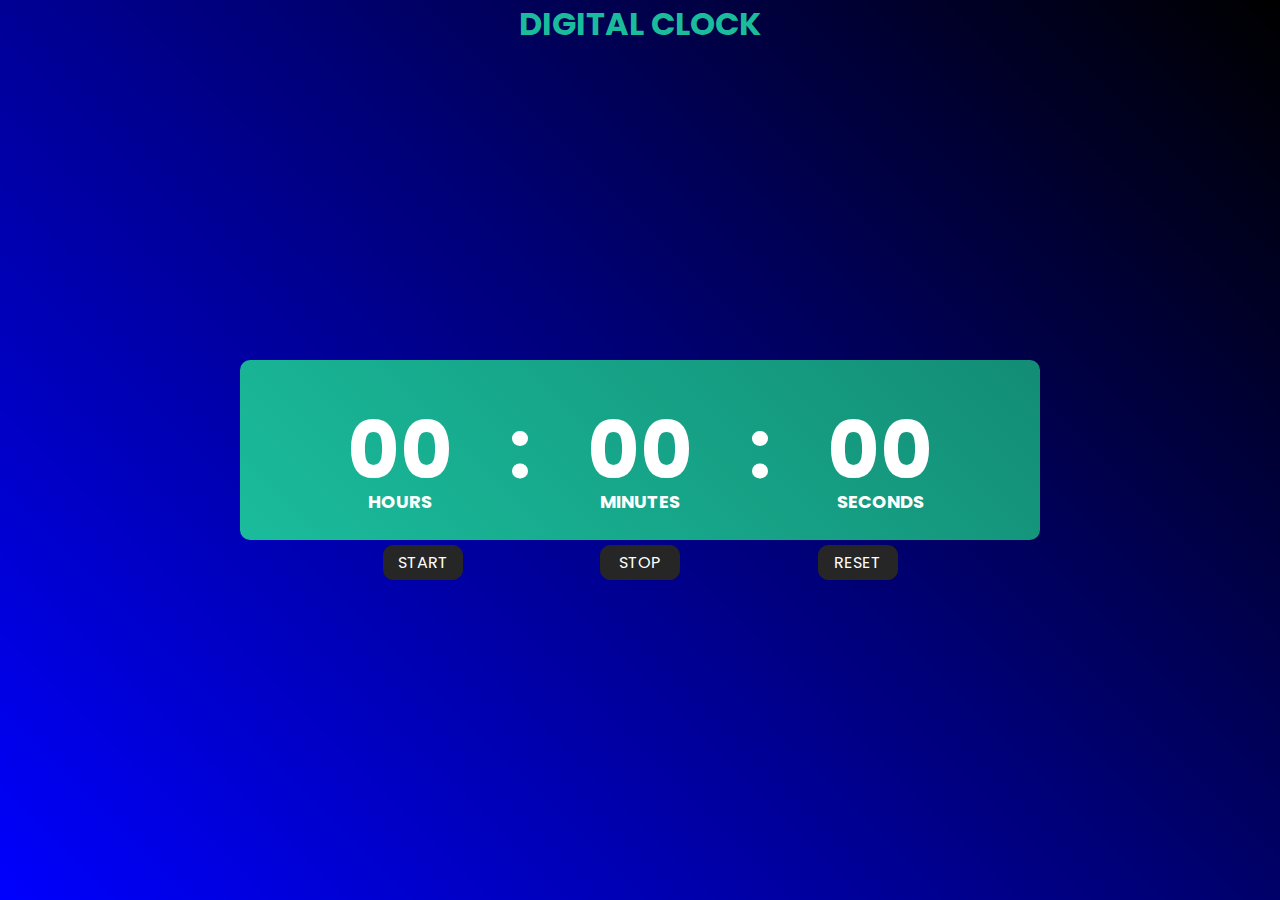
<file: Digital Clock/index.html>
<!DOCTYPE html>
<html lang="en">
  <head>
    <meta charset="UTF-8" />
    <meta name="viewport" content="width=device-width, initial-scale=1.0" />
    <title>Digital Clock</title>
    <link rel="stylesheet" href="style.css" />
    <link rel="preconnect" href="https://fonts.googleapis.com" />
    <link rel="preconnect" href="https://fonts.gstatic.com" crossorigin />
    <link
      href="https://fonts.googleapis.com/css2?family=Poppins:ital,wght@0,100;0,200;0,300;0,400;0,500;0,600;0,700;0,800;0,900;1,100;1,200;1,300;1,400;1,500;1,600;1,700;1,800;1,900&display=swap"
      rel="stylesheet"
    />
  </head>
  <body>
    <div class="hero">
        <h1>DIGITAL CLOCK</h1>
      <div class="container">
        <div class="clock">
            <span id="hrs">00</span>
            <span>:</span>
            <span id="min">00</span>
            <span>:</span>
            <span id="sec">00</span>
        </div>
        <div class="btn-group">
            <button id="start-btn">START</button>
            <button id="stop-btn">STOP</button>
            <button id="reset-btn">RESET</button>
        </div>
      </div>
    </div>

    <script src="script.js"></script>
  </body>
</html>
</file>
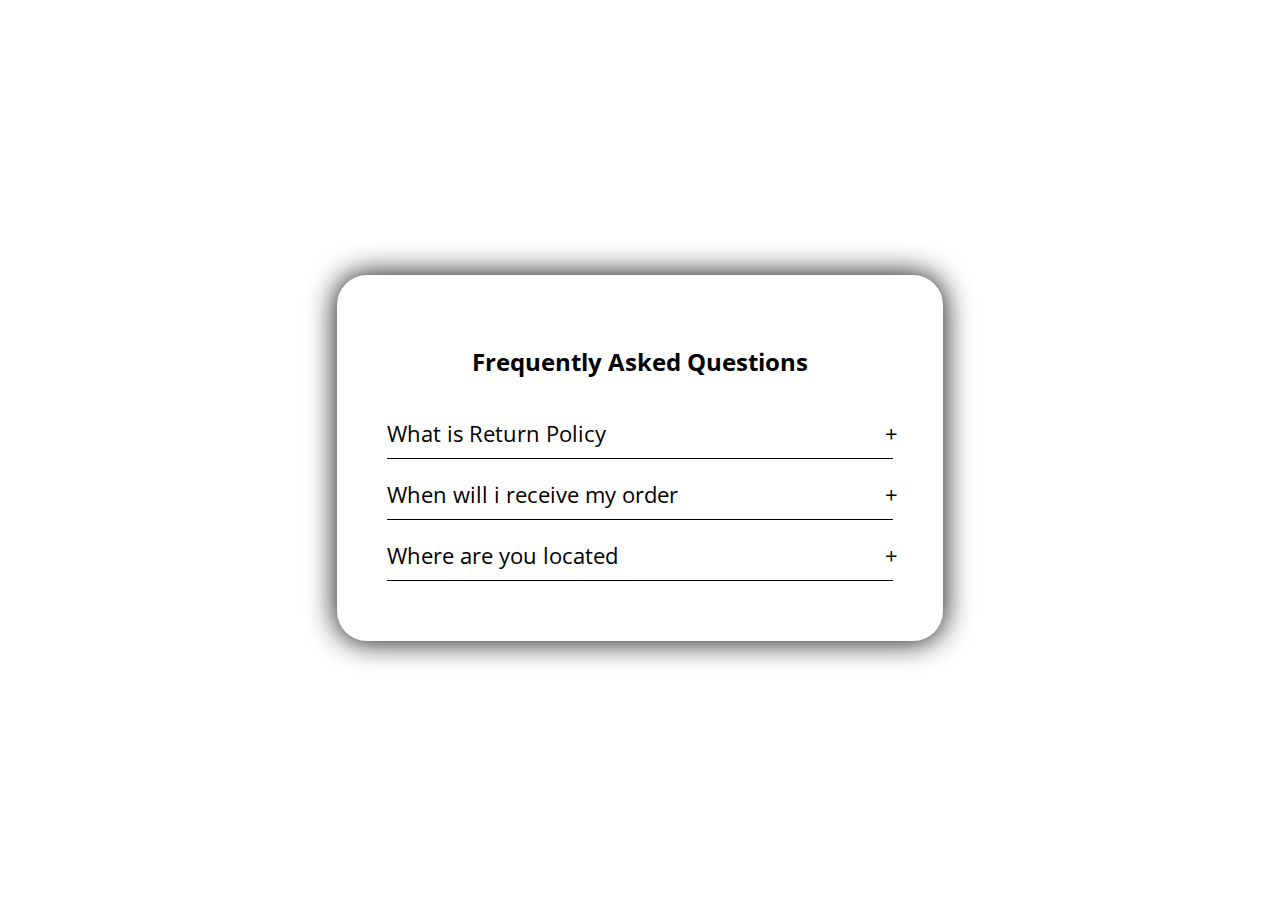
<file: FAQ/index.html>
<!DOCTYPE html>
<html lang="en">
<head>
    <meta charset="UTF-8">
    <meta name="viewport" content="width=device-width, initial-scale=1.0">
    <title>FAQ</title>
    <link
      href="https://fonts.googleapis.com/css2?family=Open+Sans:ital,wght@0,300..800;1,300..800&display=swap"
      rel="stylesheet"
    />
</head>
<style>
    body{
        background: url(https://c0.wallpaperflare.com/preview/738/915/609/faq-answers-help-questions.jpg)no-repeat
        center center/cover;
        height: 100vh;
        display: flex;
        justify-content: center;
        align-items: center;
        font-family:'Open Sans', 'Helvetica Neue', sans-serif;
    }
    .main-container{
        width: 40%;
        background-color: #fff;
        padding: 50px;
        border-radius: 30px;
        box-shadow: 0 0 30px black;
    }
    .title{
        margin-bottom: 30px;
        text-align: center;
    }
    .question{
        padding: 10px 0px;
        font-size: 22px;
        border-bottom: 1px solid black;
        cursor: pointer;
        position: relative;
    }
    .question::after{
        content: '+';
        position: absolute;
        right: -5px;
    }
    .answer{
        padding-top: 10px;
        line-height: 1.3;
        font-weight: bold;
        height: 0px;
        width: 100%;
        overflow: hidden;
        transition: .5s;
    }
    .active .answer{
        height: 150px;
    }
    .active .question{
        font-size: 18px;
        transition: .5s;
    }
    .active .question::after{
        content: '-';
        font-size: 30px;
        transition: .5s;
    }

</style>
<body>
    <div class="main-container">
        <h2 class="title">Frequently Asked Questions</h2>
        <div class="content">
            <div class="question" id="question1">What is Return Policy</div>
            <div class="answer">
                Once you have received your order's confirmation, you are not entitled to cancel it, and this is the general rule. If you cancel the order once it is confirmed then you will have to pay fee of Rs. 75 up to the order value..
            </div>

        </div>
        <div class="content">
            <div class="question" id="question2">When will i receive my order</div>
            <div class="answer">
                We aim to ensure that you receive your order as quickly as possible.Our average delivery time is approximately 7-10 business days, once we ship the products from the warehouse.
            </div>

        </div>
        <div class="content">
            <div class="question" id="question3">Where are you located</div>
            <div class="answer">
                Lorem ipsum dolor sit amet, consectetur adipisicing elit. Sapiente fugit amet omnis sint eius, odio consequuntur nesciunt quidem id repudiandae nostrum ex hic corporis impedit mollitia quo autem enim saepe.
            </div>

        </div>
    </div>

    <script>
        // Get all question elements
        const questions = document.querySelectorAll('.question');
        questions.forEach(question =>{
            question.addEventListener('click',function(){
                // Toggle the 'active' class on the parent element
                this.parentElement.classList.toggle('active');
            });
        });
    </script>
    
</body>
</html>
</file>
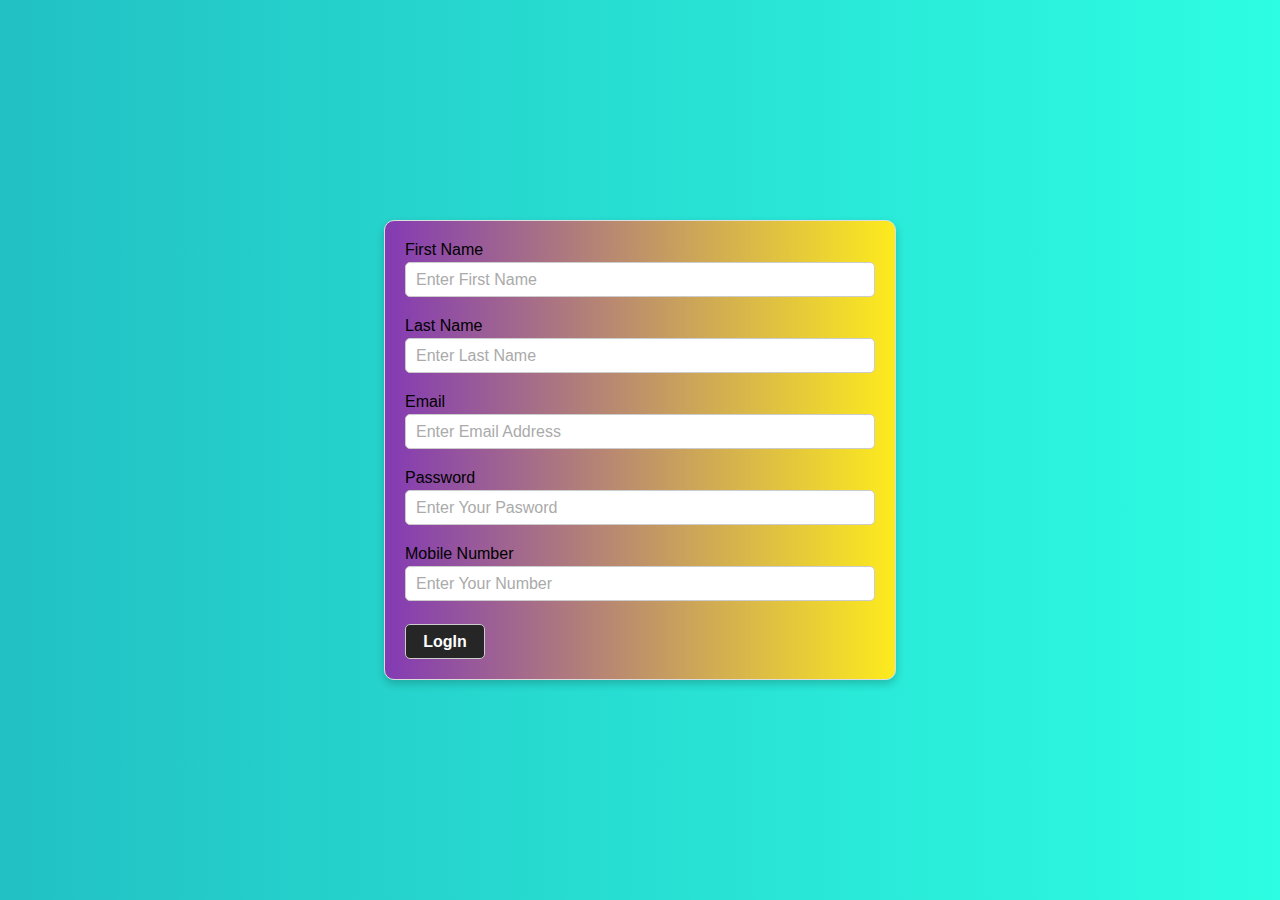
<file: form-Validation/index.html>
<!DOCTYPE html>
<html lang="en">
  <head>
    <meta charset="UTF-8" />
    <meta name="viewport" content="width=device-width, initial-scale=1.0" />
    <link rel="stylesheet" href="index.css">
    <title>Document</title>
  </head>
  <body>
    <form class="form-container">
      <div>
        <label for="firstName">First Name</label>
        <input type="text" name="firstName" id="fName" placeholder="Enter First Name" />
      </div>
      <div>
        <label for="lastName">Last Name</label>
        <input type="text" name="lastName" id="lName" placeholder="Enter Last Name" />
      </div>
      <div>
        <label for="firstName">Email</label>
        <input type="text" name="email" id="email" placeholder="Enter Email Address" />
      </div>
      <div>
        <label for="Password">Password</label>
        <input type="password" name="password" id="password" placeholder="Enter Your Pasword" />
      </div>
      <div>
        <label for="number">Mobile Number</label>
        <input type="number" name="number" id="number" placeholder="Enter Your Number" />
      </div>
      <Input class="btn" type="submit" value="LogIn">
    </form>
    <script src="index.js"></script>
  </body>
</html>
</file>
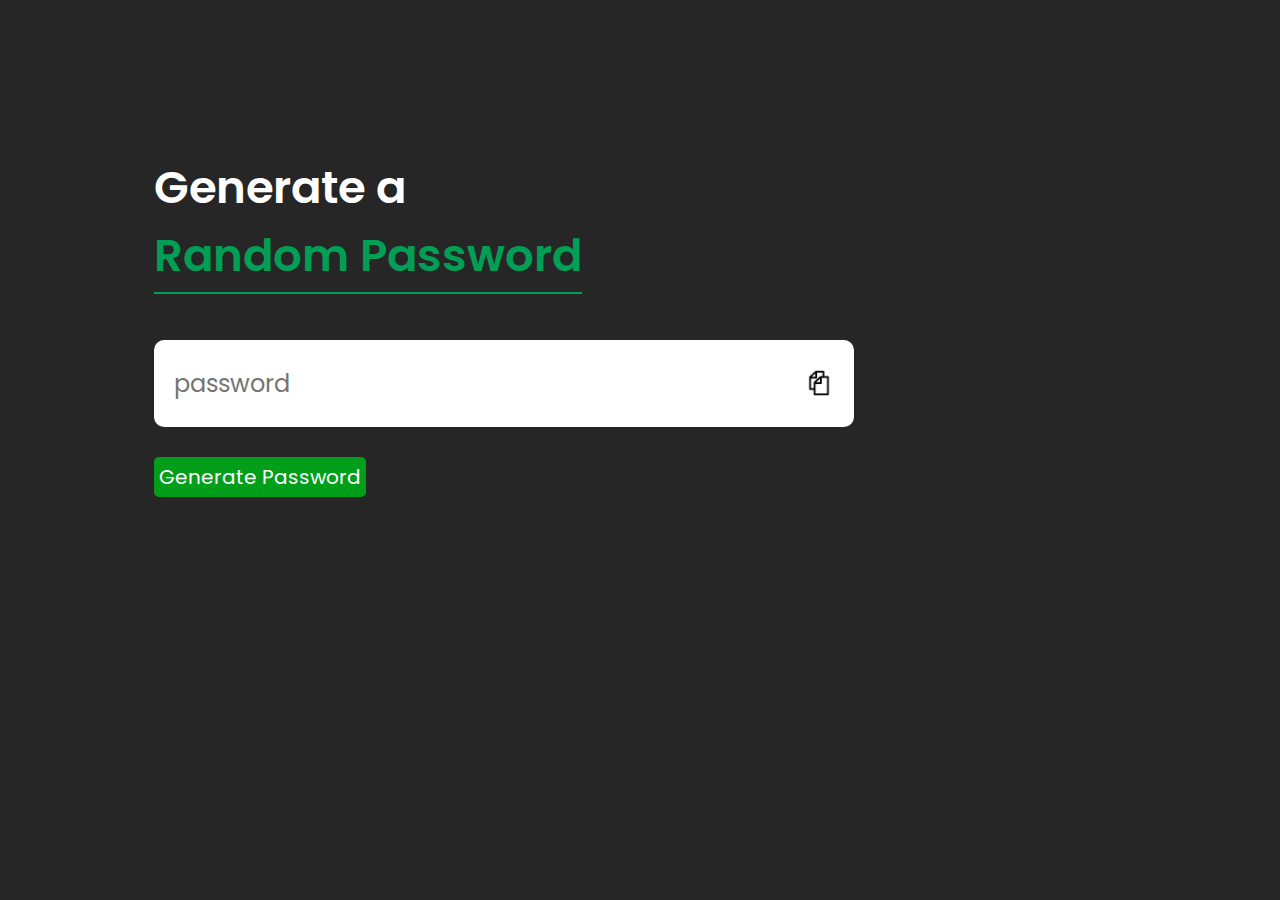
<file: Password Jenerator/index.html>
<!DOCTYPE html>
<html lang="en">
<head>
    <meta charset="UTF-8">
    <meta name="viewport" content="width=device-width, initial-scale=1.0">
    <title>Password Generator</title>
    <link
      href="https://fonts.googleapis.com/css2?family=Poppins:ital,wght@0,100;0,200;0,300;0,400;0,500;0,600;0,700;0,800;0,900;1,100;1,200;1,300;1,400;1,500;1,600;1,700;1,800;1,900&display=swap"
      rel="stylesheet"
    />
    <link rel="stylesheet" href="style.css">
</head>
<body>
    <div class="container">
        <h1>Generate a<br><span>Random Password</span></h1>
        <div class="display">
            <input type="text" id="password" placeholder="password">
            <img src="copy.png" id="copy">
        </div>
        <button id="btn">Generate Password</button>
    </div>
    <script src="index.js"></script>
</body>
</html>
</file>
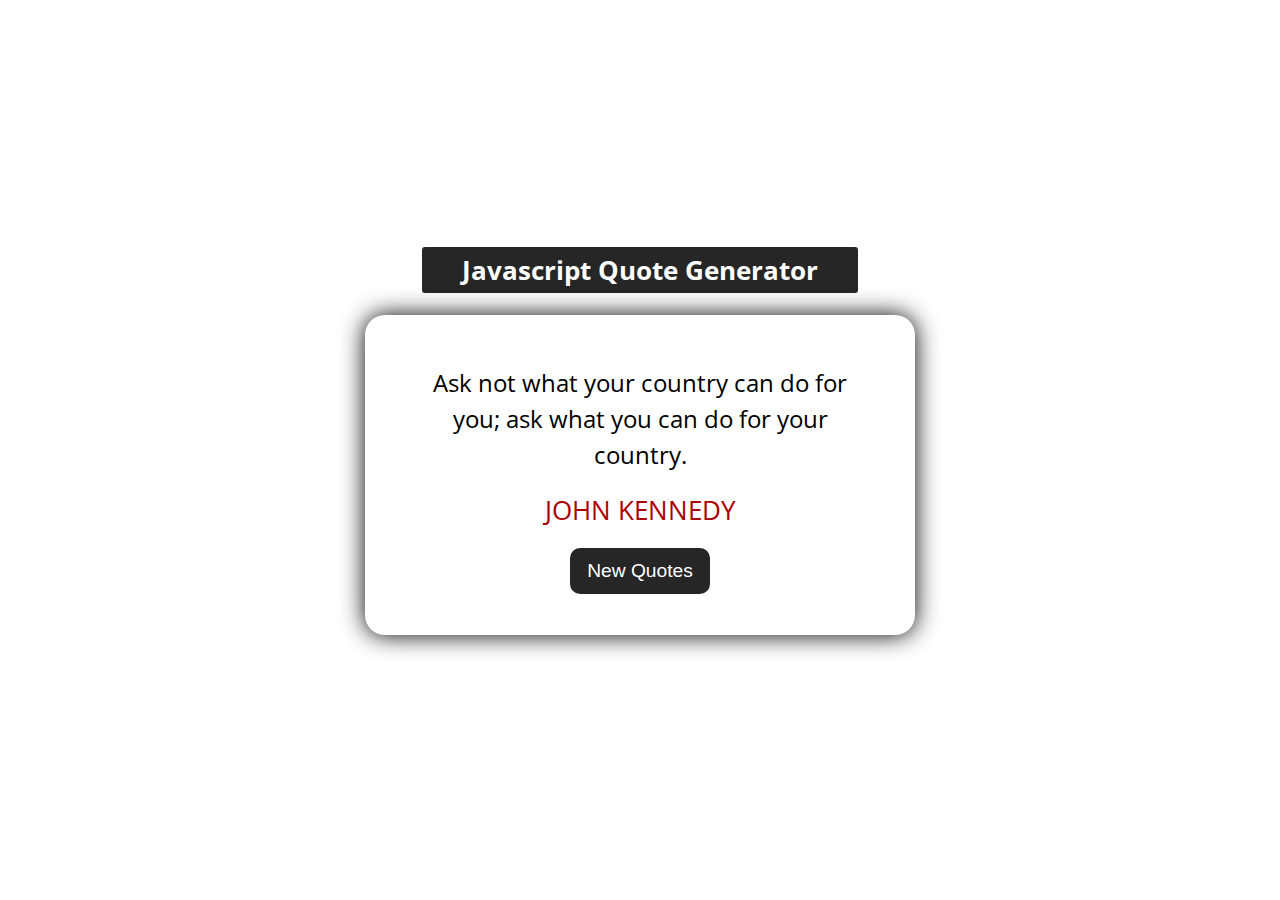
<file: Quotes Jenerator/index.html>
<!DOCTYPE html>
<html lang="en">
  <head>
    <meta charset="UTF-8" />
    <meta name="viewport" content="width=device-width, initial-scale=1.0" />
    <link rel="preconnect" href="https://fonts.googleapis.com" />
    <link rel="preconnect" href="https://fonts.gstatic.com" crossorigin />
    <link
      href="https://fonts.googleapis.com/css2?family=Open+Sans:ital,wght@0,300..800;1,300..800&display=swap"
      rel="stylesheet"
    />
    <title>Quotes Jenerator Project</title>
    <style>
      * {
        margin: 0;
        padding: 0;
        box-sizing: border-box;
      }
      body {
        display: flex;
        justify-content: center;
        align-items: center;
        text-align: center;
        height: 100vh;
        font-family: "Open Sans", "Helvetica Neue", sans-serif;
        background: url(https://img.freepik.com/premium-photo/blurred-bookshelf-many-old-books-book-shop-library_36051-477.jpg?w=826)
          no-repeat center center/ cover;
      }
      .container {
        width: 550px;
        height: 450px;
      }
      .header {
        font-size: 1.1rem;
        border: 2px solid #fff;
        color: #fff;
        padding: 5px;
        border-radius: 5px;
        width: 80%;
        margin: 20px auto;
        cursor: pointer;
        background-color: #262626;
      }
      .header:hover{
        color: #7C0A02;
      }
      .main-content {
        width: 100%;
        height: 320px;
        background-color: #fff;
        border-radius: 20px;
        padding: 50px 50px;
        box-shadow: 0 0 25px;
      }
      .text-area {
        font-size: 1.5rem;
        line-height: 1.5;
      }
      .person {
        font-size: 1.6rem;
        color: #aa0000;
        text-transform: uppercase;
        margin-top: 20px;
      }
      #btn {
        background-color: #262626;
        color: #fff;
        font-size: 1.2rem;
        padding: 10px 15px;
        margin-top: 20px;
        border-radius: 10px;
        border: 2px solid #262626;
        cursor: pointer;
      }
      #btn:hover {
        color: #00308f;
      }
      #btn:active {
        background-color: #72a0c1;
      }
    </style>
  </head>
  <body>
    <div class="container">
      <div class="header">
        <h2>Javascript Quote Generator</h2>
      </div>
      <div class="main-content">
        <div class="text-area">
          <span class="quote">
            Ask not what your country can do for you; ask what you can do for
            your country.
          </span>
        </div>
        <div class="person">John Kennedy</div>
        <div class="button-area">
          <button id="btn">New Quotes</button>
        </div>
      </div>
    </div>

    <script>
      // key Concept :-
      // querySelector, addEvent Listners, Math object and innertext.
      let button = document.querySelector("#btn");
      let quote = document.querySelector(".quote");
      let person = document.querySelector(".person");

      const quotes = [
        {
          quote:
            "All the world's a stage, and all the men and women merely players.",
          person: "William Shakespeare",
        },
        {
          quote: "For those to whom much is given, much is required.",
          person: "the Bible",
        },
        {
          quote:
            "Genius is one percent inspiration and ninety-nine percent perspiration.",
          person: "Thomas Edison",
        },
        {
          quote: "If at first you don't succeed, try, try again.",
          person: "W. E. Hickson",
        },
        {
          quote:
            "If you want something said, ask a man; if you want something done, ask a woman.",
          person: "Margaret Thatcher",
        },
      ];

      button.addEventListener('click',function() {
        let random = Math.floor(Math.random() * quotes.length);
        quote.innerText = quotes[random].quote;
        person.innerText = quotes[random].person;
      })
    </script>
  </body>
</html>
</file>
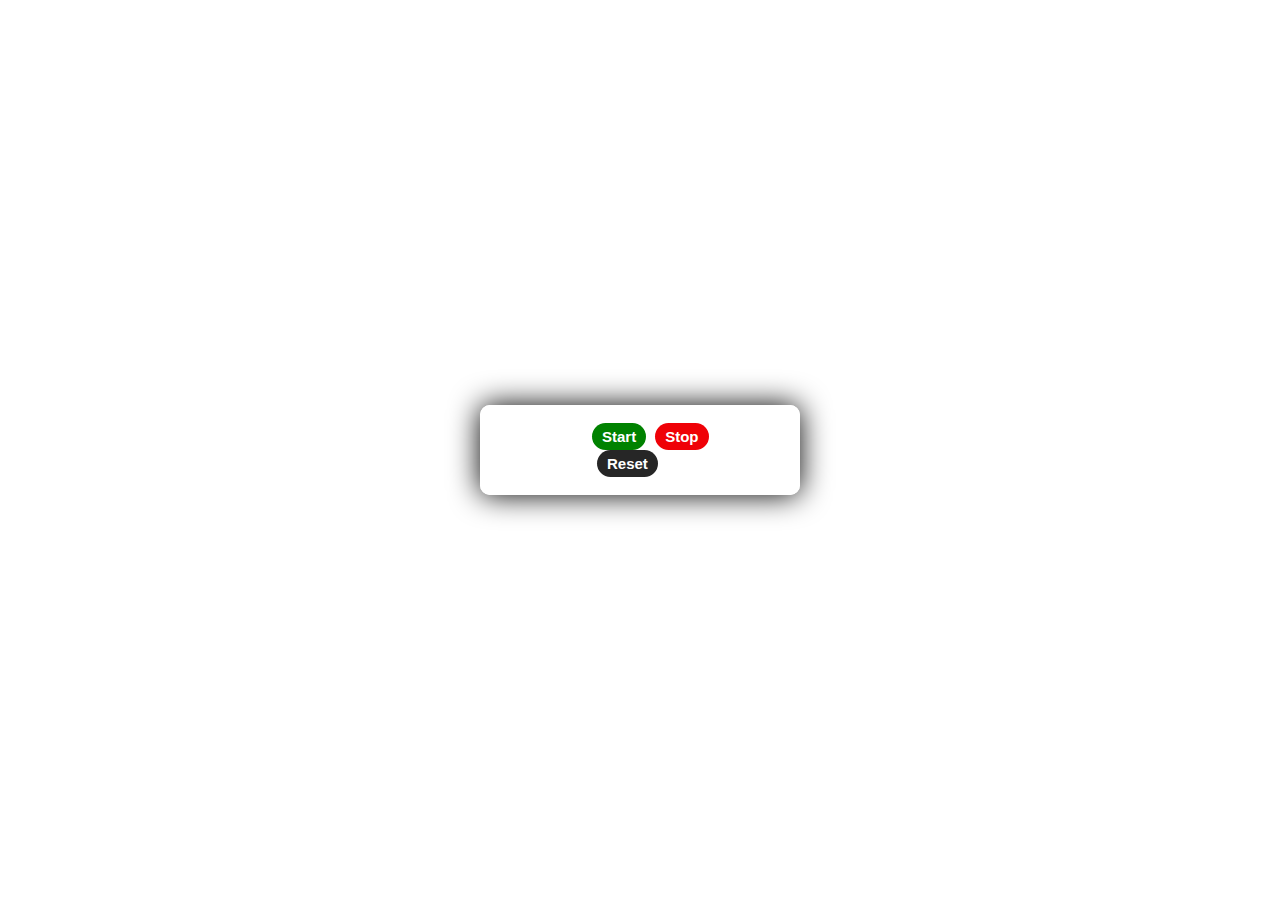
<file: Stop Watch/index.html>
<!DOCTYPE html>
<html lang="en">

<head>
    <meta charset="UTF-8">
    <meta name="viewport" content="width=device-width, initial-scale=1.0">
    <title>Stop Watch</title>
</head>
<style>
    * {
        margin: 0;
        padding: 0;
        box-sizing: border-box;
    }

    body {
        display: flex;
        justify-content: center;
        align-items: center;
        background: url(https://img.freepik.com/free-photo/sunset-majestic-coastal-cliff-waves-breaking-generative-ai_188544-12582.jpg?w=826&t=st=1711106639~exp=1711107239~hmac=d8ecf8696bc96f46302ca3287c48447899ecdbf0b8eda3ab7569311c80337f53) no-repeat center center/cover;
        height: 100vh;
    }

    .container {
        display: flex;
        border: 2px solid #fff;
        width: 25%;
        height: 10%;
        border-radius: 10px;
        padding: 20px;
        align-items: center;
        justify-content: center;
        position: relative;
        box-shadow: 0 0 30px;
        
    }

    #timer {
        position: absolute;
        left: 20px;
        font-size: 1.5rem;
        font-weight: bold;
        color: #fff;
    }

    .button {
        margin-left: 90px;
        border-radius: 10px;
    }

    .btn {
        padding: 5px 10px;
        font-size: 15px;
        font-weight: bold;
        border-radius: 20px;
        cursor: pointer;
    }

    #startBtn {
        background-color: #008200;
        color: #fff;
        border: #008200;
    }

    #stopBtn {
        margin-left: 5px;
        background-color: #EF0107;
        color: #fff;
        border: #EF0107;
    }

    #resetBtn {
        margin-left: 5px;
        background-color: #262626;
        color: #fff;
        border: #262626;
        ;
    }

    #startBtn:active {
        background-color: lightgreen;
    }

    #stopBtn:active {
        background-color: lightcoral;
    }

    #resetBtn:active {
        background-color: #414a4c;
    }
    @media (max-width: 768px) {
    .container {
        width: 80%;
    }
}
</style>

<body>
    <div class="container">
        <div id="timer">
            00:00:00
        </div>
        <div class="button">
            <button id="startBtn" class="btn">Start</button>
            <button id="stopBtn" class="btn">Stop</button>
            <button id="resetBtn" class="btn">Reset</button>
        </div>

    </div>

</body>
<script>
    let startButton = document.getElementById('startBtn');
    let stopButton = document.getElementById('stopBtn');
    let resetButton = document.getElementById('resetBtn');


    // variable for times:-
    let second = 0;
    let minute = 0;
    let hours = 0;

    // variables for leading Zero:-
    let leadingSeconds = 0;
    let leadingMinutes = 0;
    let leadingHours = 0;

    let intervalId = null;

    function updateTimer() {
        second++

        if (second / 60 === 1) {
            second = 0;
            minute++;
            if (minute / 60 === 1) {
                minute = 0;
                hours++;
            }
        }
        if(second < 10) {
            leadingSeconds = "0" + second.toString();
        }else{
            leadingSeconds = second;
        }
        if(minute < 10) {
            leadingMinutes = "0" + minute.toString();
        }else{
            leadingMinutes = minute;
        }
        if(hours < 10) {
            leadingHours = "0" + hours.toString();
        }else{
            leadingHours = hours;
        }

        displayTimer = document.getElementById('timer').innerText =
        leadingHours + ":" + leadingMinutes + ":" + leadingSeconds;
    }
     

     startButton.addEventListener('click', function(){
        if(!intervalId){
            interval = window.setInterval(updateTimer, 1000)
        }
     });

     stopButton.addEventListener('click', function() {
        if (intervalId) {
            window.clearInterval(intervalId);
            intervalId = null;
        }
    });

    resetButton.addEventListener('click', function() {
        if (intervalId) {
            window.clearInterval(intervalId);
            intervalId = null;
        }
        second = 0;
        minute = 0;
        hours = 0;
        document.getElementById('timer').innerText = "00:00:00";
    });

    

</script>

</html
</file>
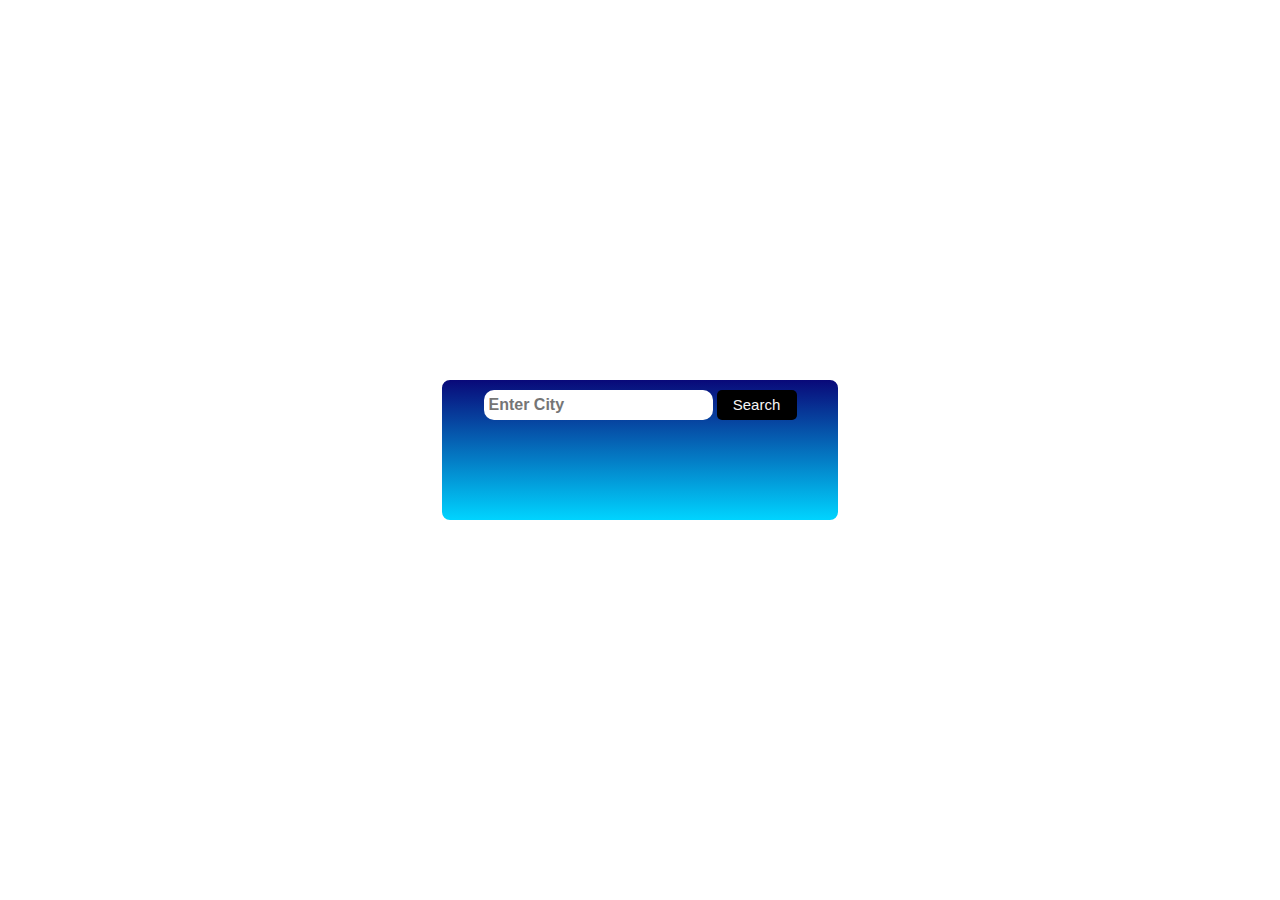
<file: Weather/index.html>
<!DOCTYPE html>
<html lang="en">
<head>
    <meta charset="UTF-8">
    <meta name="viewport" content="width=device-width, initial-scale=1.0">
    <link rel="stylesheet" href="index.css">
    <link rel="stylesheet" href="https://cdnjs.cloudflare.com/ajax/libs/font-awesome/6.5.2/css/all.min.css" integrity="sha512-SnH5WK+bZxgPHs44uWIX+LLJAJ9/2PkPKZ5QiAj6Ta86w+fsb2TkcmfRyVX3pBnMFcV7oQPJkl9QevSCWr3W6A==" crossorigin="anonymous" referrerpolicy="no-referrer" />
    <title>Document</title>
</head>
<body>
    <div class="container">
        <div class="search-box">
            <input type="text" id="search-city" placeholder="Enter City">
            <button id="search-btn">Search</button>
        </div>
        <div class="weather-info">
            <p class="info" id="temp"></p>
            <p class="info" id="location"></p>
        </div>
        <div class="description">
            <p class="info" id="humidity"></p>
            <p class="info" id="wind"></p>
            <p class="info" id="pressure"></p>
        </div>
    </div>
    <script src="index.js"></script>
</body>
</html>
</file>
<file: Digital Clock/style.css>
* {
  margin: 0;
  padding: 0;
  box-sizing: border-box;
  font-family: "Poppins", sans-serif;
}
.hero {
  width: 100%;
  height: 100vh;
  background: linear-gradient(45deg, blue, black);
}
.container {
  position: absolute;
  top: 50%;
  left: 50%;
  transform: translate(-50%, -50%);
  width: 800px;
  height: 180px;
}
.clock {
  display: flex;
  justify-content: center;
  align-items: center;
  width: 100%;
  height: 100%;
  font-size: 20px;
  font-weight: bold;
  color: #ffffff;
  background: linear-gradient(45deg, #1ABC9C,#138D75);
  border-radius: 10px;
}
.clock span {
  display: inline-block;
  font-size: 80px;
  text-align: center;
  width: 120px;
  position: relative;
}
.clock #hrs::after{
    content: 'HOURS';
    font-size: 18px;
    position: absolute;
    bottom: -5px;
    left: 50%;
    transform: translate(-50%);
}
.clock #min::after{
    content: 'MINUTES';
    font-size: 18px;
    position: absolute;
    bottom: -5px;
    left: 50%;
    transform: translate(-50%);
}
.clock #sec::after{
    content: 'SECONDS';
    font-size: 18px;
    position: absolute;
    bottom: -5px;
    left: 50%;
    transform: translate(-50%);
}
h1{
    text-align: center;
    color: #1ABC9C;
}
.btn-group{
  display: flex;
  justify-content: space-evenly;
  align-items: center;
  padding: 5px;
}
.btn-group button{
  width: 80px;
  height: 35px;
  text-align: center;
  font-size: 16px;
  background-color: #262626;
  color: #ffff;
  border-radius: 10px;
  cursor: pointer;
  border: 1px solid #262626;
}
.btn-group button:active{
  background-color: black;
}
</file>
<file: form-Validation/index.css>
* {
  margin: 0;
  padding: 0;
  box-sizing: border-box;
}
body {
  background: rgb(34, 193, 195);
  background: linear-gradient(
    to right,
    rgba(34, 193, 195, 1) 0%,
    rgba(45, 253, 226, 1) 100%
  );
  height: 100vh;
  width: 100vw;
  display: flex;
  justify-content: center;
  align-items: center;
  font-family: Arial,sans-serif;
}
.form-container{
    border: 1px solid #ddd;
    width: 40%;
    padding: 20px;
    display: flex;
    flex-direction: column;
    gap: 20px;
    border-radius: 10px;
    background:linear-gradient(to right, #833ab4, #fdeb1d);
    box-shadow: 0px 4px 8px rgb(0,0,0,0.2);

}
.form-container div{
    display: flex;
    flex-direction: column;
    width: 100%;
   
}
.form-container input{
   width: calc(100% -20px);
   height: 35px;
   border-radius: 5px;
   border: 1px solid #ccc;
   padding: 0px 10px;
   font-size: 16px;
   margin-top: 3px;

}
.form-container input::placeholder{
    color: #aaa;
}
.form-container input:hover {
    border-color: #888;
  }
.btn{
    width: 80px;
    padding: 5px;
    border-radius: 5px;
    border: 1px solid white;
    font-size: 14px;
    font-weight: 600;
    color: white;
    background-color: #262626;
    cursor: pointer;
    height: 40px;
}
.btn:hover{
    color: orangered;
}

@media screen and (max-width: 320px) {
    .form-container{
        width: 80%;
    }
}
@media screen and (max-width: 420px) {
    .form-container{
        width: 80%;
    }
}
@media screen and (max-width: 620px) {
    .form-container{
        width: 80%;
    }
}
@media screen and (max-width: 740px) {
    .form-container{
        width: 60%;
    }
}
@media screen and (max-width: 1024px) {
    .form-container{
        width: 50%;
    }
}
</file>
<file: Password Jenerator/style.css>
* {
  margin: 0;
  padding: 0;
  box-sizing: border-box;
  font-family: "Poppins", sans-serif;
}
body {
  background-color: #262626;
  color: #fff;
}
.container {
  margin: 12%;
  width: 90%;
  max-width: 700px;
}
.display {
  width: 100%;
  margin-top: 50px;
  margin-bottom: 30px;
  background-color: #fff;
  color: brown;
  display: flex;
  align-items: center;
  justify-content: space-between;
  padding: 26px 20px;
  border-radius: 10px;
}
.container h1 {
  font-weight: 600;
  font-size: 45px;
}
.container h1 span {
  color: #019f55;
  border-bottom: 2px solid #019f55;
  padding-bottom: 5px;
}
.display img {
  width: 30px;
  cursor: pointer;
}
.display input {
  border: 0;
  outline: 0;
  font-size: 24px;
}
.container button {
  border: 0;
  outline: 0;
  color: #fff;
  background-color: #019f19;
  font-size: 20px;
  cursor: pointer;
  border-radius: 5px;
  padding: 5px;
}
.container button:active {
  background-color: #019f55;
}
</file>
<file: Weather/index.css>
*{
    margin: 0;
    padding: 0;
    box-sizing: border-box;
}
body{
    height: 100vh;
    width: 100vw;
    display: flex;
    justify-content: center;
    align-items: center;
}
.container{
    display: flex;
    height: auto;
    justify-content: center;
    align-items: center;
    flex-direction: column;
    gap: 10px;
    width: 400px;
    background: linear-gradient( #090979, #00d4ff);
    border: 2px solid white;
    border-radius: 10px;
}
.search-box{
    margin: 10px;
}
#search-city{
    height: 30px;
    padding: 5px;
    border-radius: 10px;
    border: none;
    font-size: 16px;
    font-weight: bold;

}
#current{
    background-color: #000000;
    color: whitesmoke;
    border-radius: 5px;
    height: 25px;
    padding: 5px;
    margin: 5px;
    cursor: pointer;
    font-size: 15px;
    border: none;
}
#search-btn{
    background-color: #000000;
    color: whitesmoke;
    border-radius: 5px;
    height: 30px;
    padding: 5px;
    cursor: pointer;
    font-size: 15px;
    border: none;
    width: 80px;
}
.weather-info{
    display: flex;
    justify-content: center;
    align-items: center;
    flex-direction: column;
}
.description{
    display: flex;
    justify-content: center;
    align-items: center;
    gap: 45px;
    margin-top: 10px;
}
.info{
    font-size: 18px;
    font-weight: bold;
    color: #262626;
    margin: 10px;
}
p{
    text-align: center;
}
#temp{
    font-size: 40px;
    font-weight: bold;
}
#humidity, #wind, #pressure{
    font-size: 20px;
    font-weight: bold;
}
#location{
    font-size: 30px;
    font-weight: bold;
}
</file>
